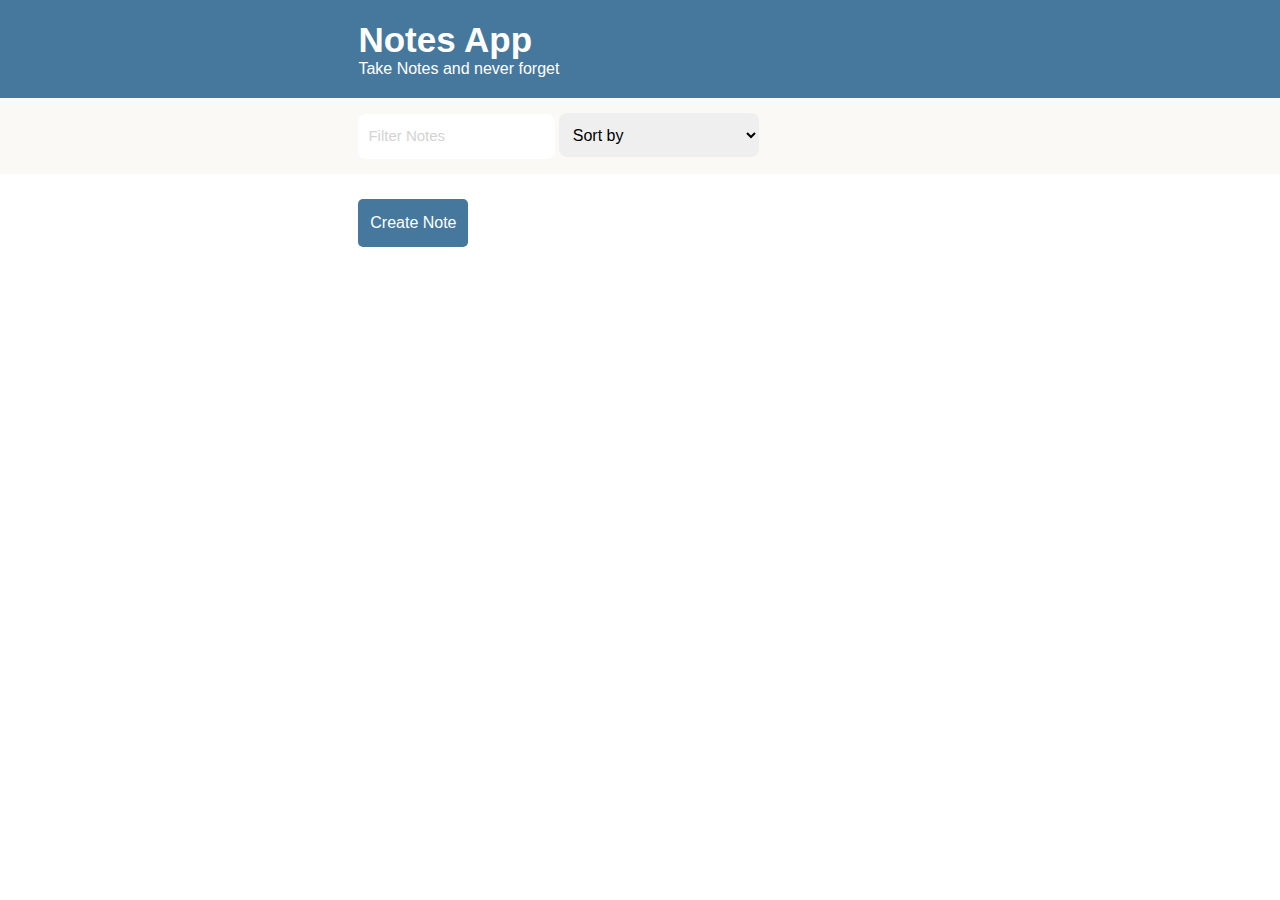
<file: index.html>
<!DOCTYPE html>
<html lang="en">

<head>
    <meta charset="UTF-8">
    <meta name="viewport" content="width=device-width, initial-scale=1.0">
    <title>Home NotesApp</title>
    <link rel="stylesheet" href="./Style.css">
</head>

<body>
    <header class="container">
        <h1 class="NotesApp">Notes App</h1>
        <p class="AppNotes">Take Notes and never forget</p>
    </header>

    <!-- Navbar -->
    <div class="Main-container">
        <form class="create-Form">
            <input type="text" id="Note-Filter" placeholder="Filter Notes" required>

            <select class="options">
                <option value="">Sort by</option>
                <option value="">Sort by last edited</option>
                <option value="">Sort by alphabetically</option>
                <option value="">Sort by recently created</option>
            </select>
        </form>
    </div>



    <div id="node-container"></div>


    <!-- <textarea class="Text" id="Hellow-Text" value="Any text" placeholder="" rows="5" required></textarea> -->

    <!-- Create Note Button -->
    <a href="./Create.html"><button class="Create-btn">Create Note</button></a>
    <!-- <button id="btn" class="Create-btn" onclick="getNotes">fetch</button> -->




    <script src="./script.js"></script>
</body>

</html>
</file>
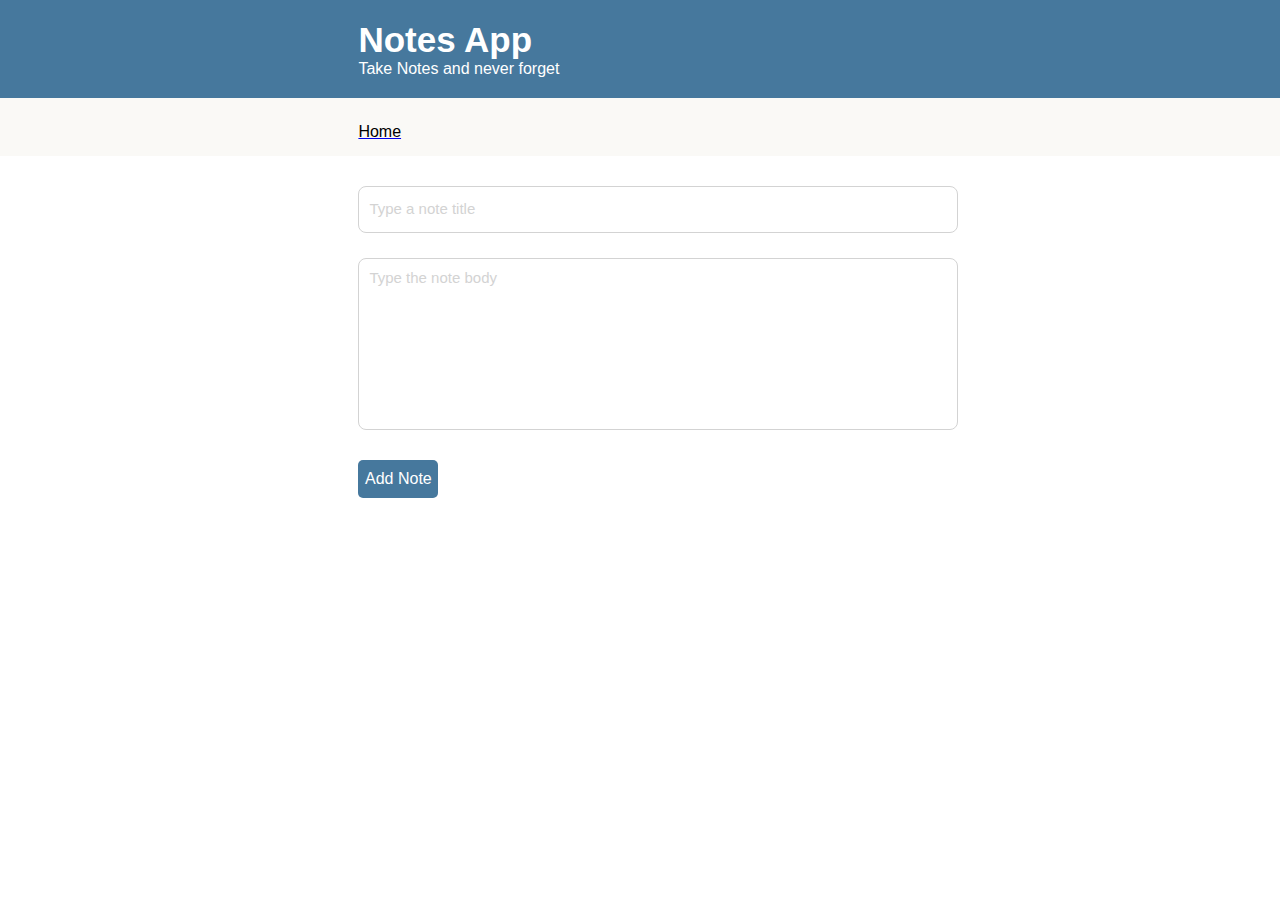
<file: Create.html>
<!DOCTYPE html>
<html lang="en">

<head>
    <meta charset="UTF-8">
    <meta name="viewport" content="width=device-width, initial-scale=1.0">
    <title>Create NotesApp</title>
    <link rel="stylesheet" href="./Style.css">
</head>


<body>

    <header class="container">
        <h1 class="NotesApp">Notes App</h1>
        <p class="AppNotes">Take Notes and never forget</p>
    </header>
    <div class="Home-Header">
        <div id="last-edit-time"
            style="text-align: right; padding-right:400px; color: gray; font-size: 0.9rem; margin-bottom: 10px;"></div>

        <!-- <a href="./Create.html" id="active">Home</a> -->
        <a href="./index.html">
            <p class="home">Home</p>
        </a>
    </div>
    <div class="form-container">

        <form id="myFunction" class="Form">

            <input type="text" value="" id="note-title" placeholder="Type a note title" required>

            <textarea id="note-body" value="" placeholder="Type the note body" rows="10" required></textarea>


            <button id="addBtn" class="blue-btn">Add Note</button>

            <div class="btn-group">
                <button id="remove-it" class="Remove-Btn">Remove</button>
                <button id="update-it" class="Update-Btn">Update</button>

            </div>

            <!-- <button id="addBtn" class="blue-btn">Add Note</button> -->
        </form> 
    </div>



    <script src="./script.js"></script>
</body>

</html>
</file>
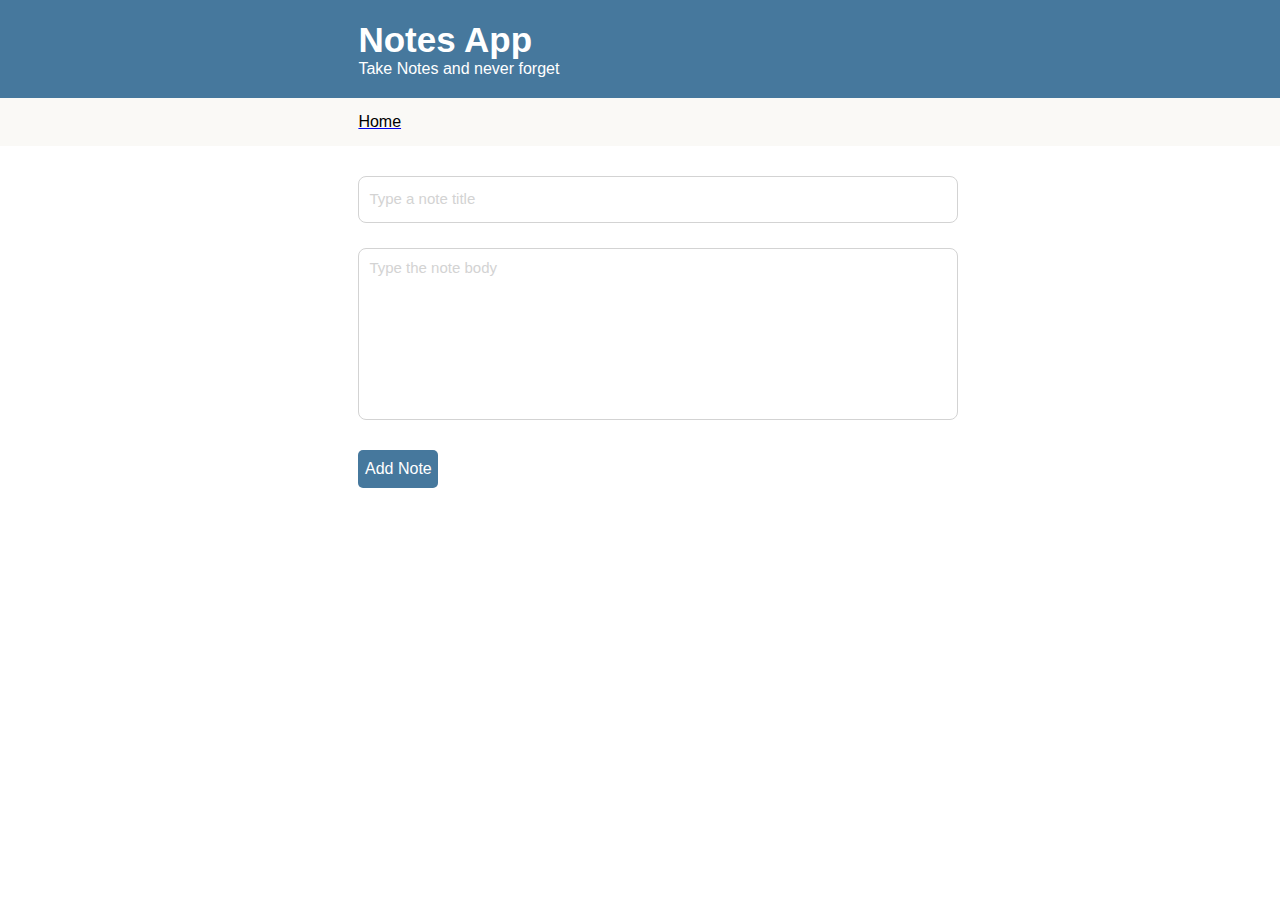
<file: Home.html>
<!DOCTYPE html>
<html lang="en">

<head>
    <meta charset="UTF-8">
    <meta name="viewport" content="width=device-width, initial-scale=1.0">
    <title>Home NotesApp</title>
    <link rel="stylesheet" href="./Style.css">
</head>

<body>

    <header class="container">
        <h1 class="NotesApp">Notes App</h1>
        <p class="AppNotes">Take Notes and never forget</p>
    </header>
    <div class="Home-Header">
        <!-- <a href="./Create.html" id="active">Home</a> -->
        <a href="./Create.html"><p class="home">Home</p></a>
    </div>

    <div class="form-container">
        <form class="Form">
            <input type="text" id="note-title" placeholder="Type a note title" required>

            <textarea id="note-body" placeholder="Type the note body" rows="10" required></textarea>  
            
            <button class="blue-btn">Add Note</button>
        </form>
    </div>

    

    <script src="./script.js"></script>
</body>

</html>
</file>
<file: Style.css>
* {
    margin: 0;
    padding: 0;
    font-family: sans-serif;
}

.container {
    width: 100%;
    height: 100%;
    background-color: #46789D;
    padding-bottom: 20px;
    padding-top: 20px;

}

.NotesApp {
    margin-left: 28%;
    color: white;
    font-weight: bolder;
    font-size: 35px;
}

.AppNotes {

    margin-left: 28%;
    color: white;
    font-family: Arial;


}

/* Home Css Start */
.Home-Header {
    /* height: 50%; */
    background-color: #FAF9F6;
    padding-top: 15px;
    padding-bottom: 15px
}

.home {
    margin-left: 28%;
    color: black;
    cursor: pointer;
    max-width: fit-content;
}

.home:hover {
    color: red;
}

/* Form Css Start */
.form-container {
    margin-top: 30px;
    margin-left: 28%;
    background-color: white;
}

.Form {
    max-width: 600px;
    display: flex;
    font-size: 12px;
    flex-direction: column;
    gap: 25px;


    /* border-radius: 6px solid #FFFF; */
}

.Form input {
    padding: 10px;
    height: 25px;
    border-radius: 8px;
    outline: none;
    border: 1px solid lightgray;



}


.Form textarea {
    padding: 10px;
    resize: none;
    box-sizing: border-box;
    border-radius: 8px;
    outline: none;
    border: 1px solid lightgray;


}

::placeholder {
    color: lightgray;
    font-size: 15px;
}

/* Blue-Btn Css Start */
.blue-btn {
    width: 80px;
    padding-top: 10px;
    padding-bottom: 10px;
    /* height: 40px; */
    background-color: #46789D;
    color: white;
    /* margin-left: 9%; */
    margin-top: 5px;
    border-radius: 5px;
    border: none;
    font-weight: 600px;
    font-family: sans-serif;
    font-size: medium;
    cursor: pointer;


}

/* Create Pages Css Start */
.Main-container {
    width: 100%;
    height: 50%;
    background-color: #FAF9F6;
    padding-top: 15px;
    padding-bottom: 15px
}

.create-Form {
    max-width: 600px;
    font-size: 12px;
    margin-left: 28%;

}

.Main-container input {
    padding: 10px;
    height: 25px;
    border-radius: 8px;
    outline: none;
    border: 1px solid lightgray;
    border: none;
}

/* select option css start */
.options {

    width: 200px;
    height: 44px;
    font-size: 16px;
    padding: 10px;
    border-radius: 8px;
    outline: none;
    border: none;
}

.Span-Tag {
    /* width: 100%; */
    height: 50%;
    margin-left: 45%;
    padding-top: 30px;
    font-size: 20px;
}

/* Text Area Css */
/* #node-container{
    width: 600px;
    padding: 60px;
    resize: none;
    box-sizing: border-box;
    border-radius: 8px;
    outline: none;
    margin-left: 28%;
    border: 1px solid lightgray; 
    cursor: pointer; 
    margin-top: 40px;
} */





#notes-list {
    max-width: 500px;
    margin: 20px auto;
    padding: 10px;
}

.note {
    background-color: #f0f8ff;
    border: 1px solid #ccc;

    padding: 15px;
    margin-bottom: 15px;

}

.note h3 {
    margin-top: 0;
    font-size: 18px;
    color: #333;
}

.note p {
    margin-bottom: 0;
    color: #555;
}

.no-notes {
    text-align: center;
    font-size: 18px;
    color: #121212;
    margin-top: 10px;
}







.Update {
    float: right;
    margin-left: 500px;
    margin-top: -145px;
}


.anchor {
    cursor: pointer;
}













/* Create Button Css */

.Create-btn {
    width: 110px;
    padding-top: 15px;
    padding-bottom: 15px;
    padding-left: 2px;
    padding-right: 2px;
    background-color: #46789D;
    color: white;
    margin-left: 28%;
    border-radius: 5px;
    border: none;
    font-weight: 800px;
    font-family: sans-serif;
    font-size: medium;
    cursor: pointer;
    margin-top: 2%;
}




/* 
.btn-group {
    display: flex;
    gap: 400px;
    margin-top: 15px;
 
} */

/* Update button */
/* .update-btn {
    background-color: #46789D;
    color: white;
    padding: 10px 16px;
    border: none;
    border-radius: 5px;
    cursor: pointer;
} */

/* Remove button */
/* .remove-btn {
    background-color: #46789D;
    color: white;
    padding: 10px 19px;
    border: none;
    border-radius: 5px;
    cursor: pointer;
} */

.btn-group {
    display: flex;
    gap: 20px; 
    
    align-items: center;
     gap: 330px;
}

.update-btn,
.remove-btn {
    background-color: #46789D;
    color: white;
    padding: 10px 20px;
    border: none;
    border-radius: 5px;
    cursor: pointer;
    font-size: 16px;
}

.hidden {
  display: none;
}
.show{
    display: block;
}
</file>
